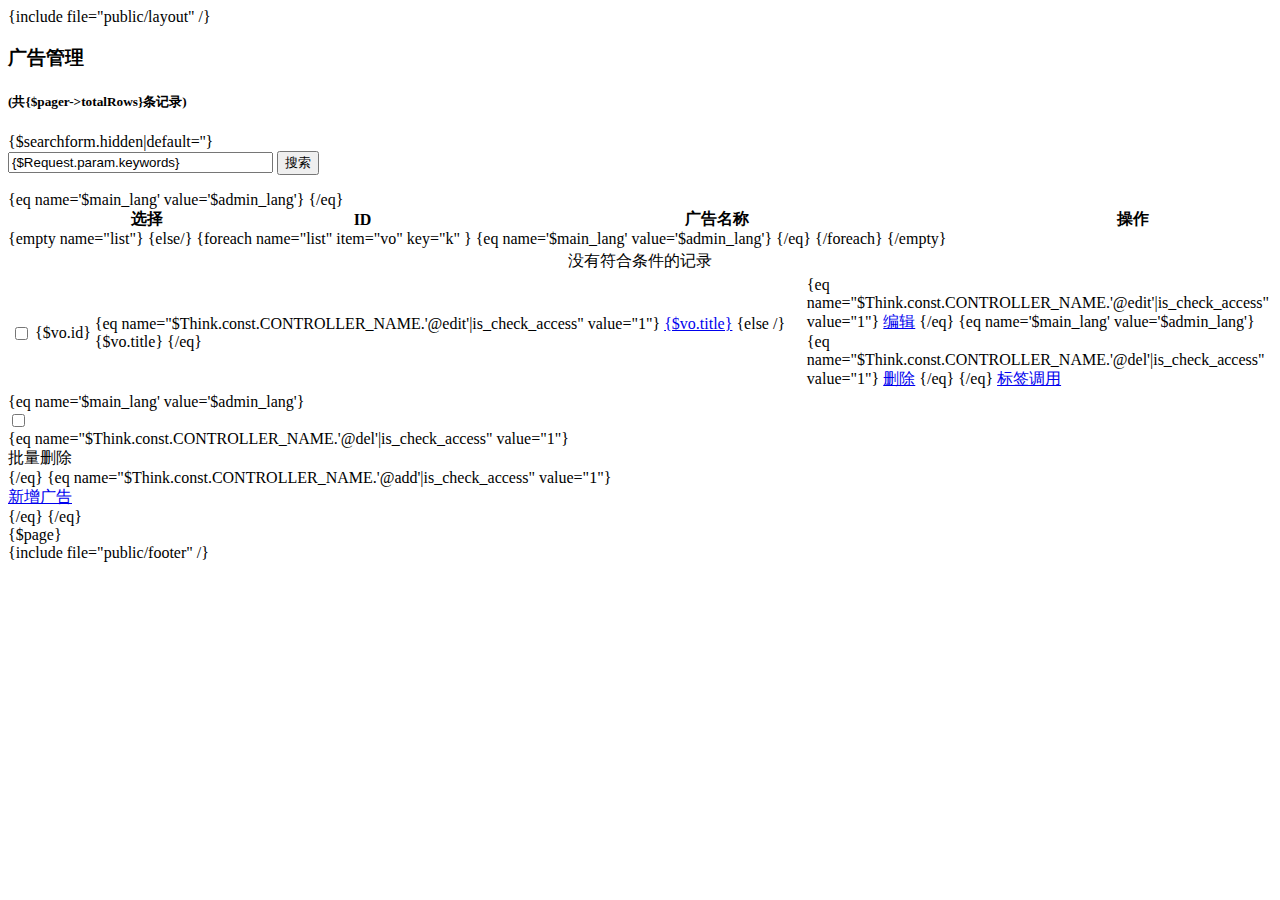
<file: application/admin/template/ad_position/index.htm>
{include file="public/layout" /}
<body style="background-color: rgb(255, 255, 255); overflow-y: scroll; cursor: default; -moz-user-select: inherit;">
<div id="append_parent"></div>
<div id="ajaxwaitid"></div>
<div class="page">

    <div class="flexigrid">
        <div class="mDiv">
            <div class="ftitle">
                <h3>广告管理</h3>
                <h5>(共{$pager->totalRows}条记录)</h5>
            </div>
            <div title="刷新数据" class="pReload"><i class="fa fa-refresh"></i></div>
            <form class="navbar-form form-inline" action="{:url('AdPosition/index')}" method="get" onsubmit="layer_loading('正在处理');">
                {$searchform.hidden|default=''}
                <div class="sDiv">
                    <div class="sDiv2">
                        <input type="text" size="30" name="keywords" value="{$Request.param.keywords}" class="qsbox" placeholder="名称搜索...">
                        <input type="submit" class="btn" value="搜索">
                    </div>
                    <!-- <div class="sDiv2">
                        <input type="button" class="btn" value="重置" onClick="window.location.href='{:url('AdPosition/index')}';">
                    </div> -->
                </div>
            </form>
        </div>
        <div class="hDiv">
            <div class="hDivBox">
                <table cellspacing="0" cellpadding="0" style="width: 100%">
                    <thead>
                    <tr>
                        {eq name='$main_lang' value='$admin_lang'}
                        <th class="sign w40" axis="col0">
                            <div class="tc">选择</div>
                        </th>
                        {/eq}
                        <th abbr="article_title" axis="col3" class="w60">
                            <div class="tc">ID</div>
                        </th>
                        <th abbr="article_title" axis="col3">
                            <div class="tl" style="width: 100%">广告名称</div>
                        </th>
                        <th axis="col1" class="w250">
                            <div class="tc">操作</div>
                        </th>
                    </tr>
                    </thead>
                </table>
            </div>
        </div>
        <div class="bDiv" style="height: auto;">
            <div id="flexigrid" cellpadding="0" cellspacing="0" border="0">
                <table style="width: 100%">
                    <tbody>
                    {empty name="list"}
                        <tr>
                            <td class="no-data" align="center" axis="col0" colspan="50">
                                <i class="fa fa-exclamation-circle"></i>没有符合条件的记录
                            </td>
                        </tr>
                    {else/}
                        {foreach name="list" item="vo" key="k" }
                        <tr>
                            {eq name='$main_lang' value='$admin_lang'}
                            <td class="sign">
                                <div class="w40 tc">
                                    <input type="checkbox" name="ids[]" value="{$vo.id}">
                                </div>
                            </td>
                            {/eq}
                            <td class="">
                                <div class="w60 tc">
                                    {$vo.id}
                                </div>
                            </td>
                            <td align="left" class="" style="width: 100%">
                                <div class="tl">
                                    {eq name="$Think.const.CONTROLLER_NAME.'@edit'|is_check_access" value="1"}
                                    <a href="{:url('AdPosition/edit',array('id'=>$vo['id']))}">{$vo.title}</a>
                                    {else /}
                                    {$vo.title}
                                    {/eq}
                                </div>
                            </td>
                           
                            <td class="">
                                <div class="w250 tc">
                                    <!-- <a class="btn blue" href="{:url('Other/index',array('pid'=>$vo['id']))}"><i class="fa fa-search"></i>查看</a> -->
                                    {eq name="$Think.const.CONTROLLER_NAME.'@edit'|is_check_access" value="1"}
                                    <a href="{:url('AdPosition/edit',array('id'=>$vo['id']))}" class="btn blue"><i class="fa fa-pencil-square-o"></i>编辑</a>
                                    {/eq}
                                {eq name='$main_lang' value='$admin_lang'}
                                    {eq name="$Think.const.CONTROLLER_NAME.'@del'|is_check_access" value="1"}
                                    <a class="btn red"  href="javascript:void(0);" data-url="{:url('AdPosition/del')}" data-id="{$vo.id}" onClick="delfun(this);"><i class="fa fa-trash-o"></i>删除</a>
                                    {/eq}
                                {/eq}
                                    <a class="btn blue" href="javascript:void(0);" onclick="copyToClipBoard({$vo['id']}, 1)">标签调用</a>
                                </div>
                            </td>
                            
                        </tr>
                        {/foreach}
                    {/empty}
                    </tbody>
                </table>
            </div>
            <div class="iDiv" style="display: none;"></div>
        </div>
        <div class="tDiv">
            <div class="tDiv2">
            {eq name='$main_lang' value='$admin_lang'}
                <div class="fbutton checkboxall">
                    <input type="checkbox" onclick="javascript:$('input[name*=ids]').prop('checked',this.checked);">
                </div>
                {eq name="$Think.const.CONTROLLER_NAME.'@del'|is_check_access" value="1"}
                <div class="fbutton">
                    <a onclick="batch_del(this, 'ids');" data-url="{:url('AdPosition/del')}">
                        <div class="add" title="批量删除">
                            <span><i class="fa fa-close"></i>批量删除</span>
                        </div>
                    </a>
                </div>
                {/eq}
                {eq name="$Think.const.CONTROLLER_NAME.'@add'|is_check_access" value="1"}
                <div class="fbutton">
                    <a href="{:url('AdPosition/add')}">
                        <div class="add" title="新增广告">
                            <span class="red"><i class="fa fa-plus"></i>新增广告</span>
                        </div>
                    </a>
                </div>
                {/eq}
            {/eq}
            </div>
            <div style="clear:both"></div>
        </div>
        <!--分页位置-->
        {$page}
    </div>
</div>
<script>
    $(document).ready(function(){
        // 表格行点击选中切换
        $('#flexigrid > table>tbody >tr').click(function(){
            $(this).toggleClass('trSelected');
        });

        // 点击刷新数据
        $('.fa-refresh').click(function(){
            location.href = location.href;
        });
    });

    /**
     * 代码调用js
     * @param id  id
     * @param limit 条数
     */
    function copyToClipBoard(id, limit) {
      var advstr = "{eyou:adv pid='" + id + "'}\r\n   <img src='{$"+"field.litpic}' alt='{$"+"field.title}' />\r\n{/eyou:adv";
      var contentdiv = '<div class="dialog_content" style="margin: 0px; padding: 0px;"><dl style="padding:10px 30px;line-height:30px"><dd>标签 adv 调用：</dd>'
      contentdiv += '<textarea rows="4" cols="60" style="width:400px;height:60px;">' + advstr + '}</textarea>'
      contentdiv += '<dd>JavaScript：</dd>'
      contentdiv += '<dd><input type="text" style=" width:400px;" value="<script type=&quot;text/javascript&quot; src=&quot;http://' + '{$Think.server.http_host}' + '/index.php?m=api&amp;c=Other&amp;a=other_show&amp;pid=' + id + '&amp;row='+limit+'&quot;><\/script>"></dd>'
      contentdiv += '<dd style="border-top: dotted 1px #E7E7E7; color: #F60;">请将标签adv或JavaScript代码复制并粘贴到对应模板文件中！</dd></dl></div>'
      layer.open({
        title: '代码调用',
        type: 1,
        skin: 'layui-layer-demo',
        area: ['480px', '280px'], //宽高
        content: contentdiv
      });
    }

</script>

{include file="public/footer" /}
</file>
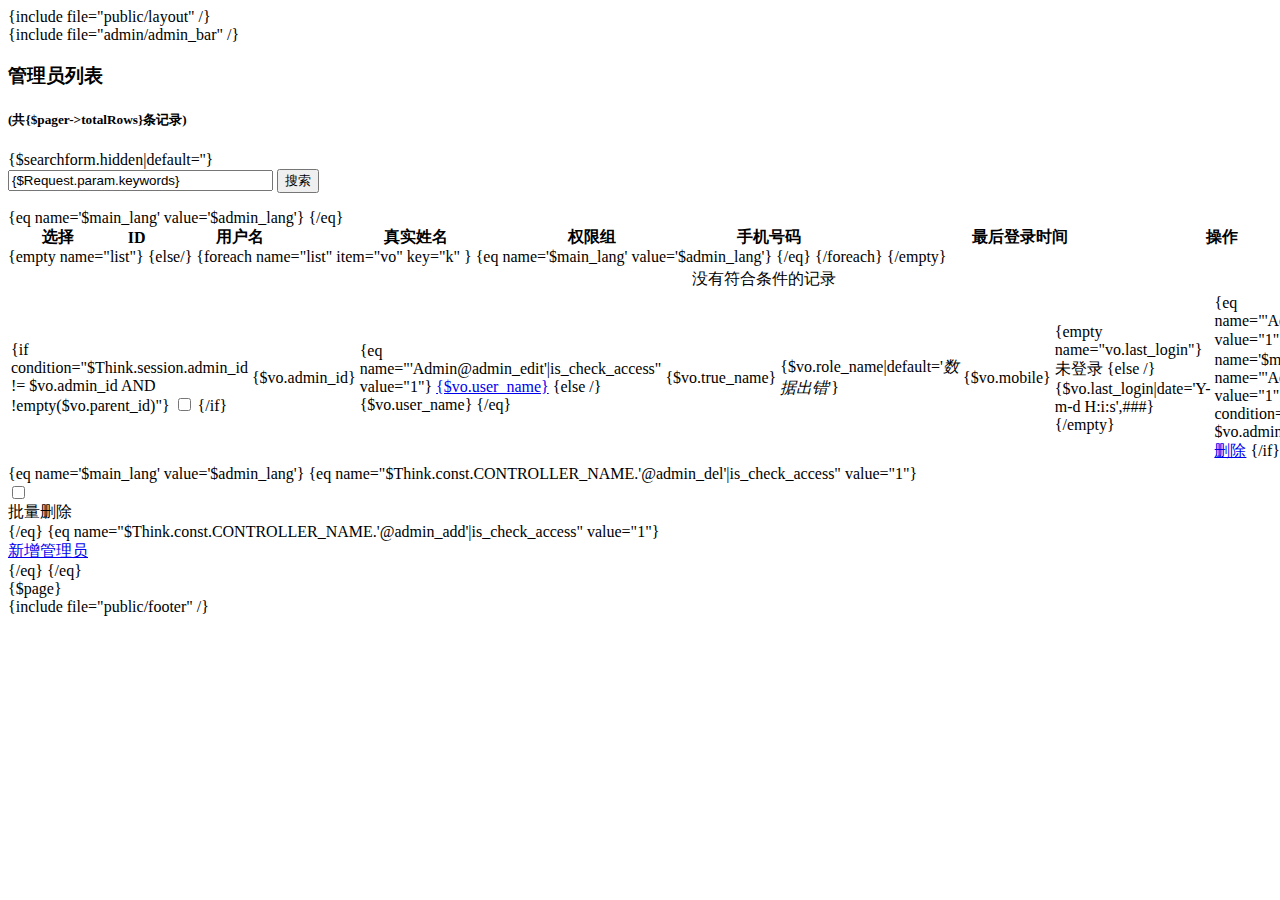
<file: application/admin/template/admin/index.htm>
{include file="public/layout" /}
<body style="background-color: rgb(255, 255, 255); overflow: auto; cursor: default; -moz-user-select: inherit;">
<div id="append_parent"></div>
<div id="ajaxwaitid"></div>
<div class="page">
    {include file="admin/admin_bar" /}
    <div class="flexigrid">
        <div class="mDiv">
            <div class="ftitle">
                <h3>管理员列表</h3>
                <h5>(共{$pager->totalRows}条记录)</h5>
            </div>
            <div title="刷新数据" class="pReload"><i class="fa fa-refresh"></i></div>
            <form class="navbar-form form-inline" action="{:url('Admin/index')}" method="get" onsubmit="layer_loading('正在处理');">
                {$searchform.hidden|default=''}
                <div class="sDiv">
                    <div class="sDiv2">
                        <input type="text" size="30" name="keywords" value="{$Request.param.keywords}" class="qsbox" placeholder="搜索相关数据...">
                        <input type="submit" class="btn" value="搜索">
                    </div>
                    <!-- <div class="sDiv2">
                        <input type="button" class="btn" value="重置" onClick="window.location.href='{:url('Admin/index')}';">
                    </div> -->
                </div>
            </form>
        </div>
        <div class="hDiv">
            <div class="hDivBox">
                <table cellspacing="0" cellpadding="0" style="width: 100%">
                    <thead>
                    <tr>
                        {eq name='$main_lang' value='$admin_lang'}
                        <th class="sign w40" axis="col0">
                            <div class="tc">选择</div>
                        </th>
                        {/eq}
                        <th abbr="article_title" axis="col3" class="w40">
                            <div class="tc">ID</div>
                        </th>
                        <th abbr="ac_id" axis="col4">
                            <div class="">用户名</div>
                        </th>
                        <th abbr="ac_id" axis="col4" class="w150">
                            <div class="tc">真实姓名</div>
                        </th>
                        <th abbr="article_show" axis="col5" class="w150">
                            <div class="tc">权限组</div>
                        </th>
                        <th abbr="article_time" axis="col6" class="w120">
                            <div class="tc">手机号码</div>
                        </th>
                        <th abbr="article_time" axis="col6" class="w160">
                            <div class="tc">最后登录时间</div>
                        </th>
                        <th axis="col1" class="w120">
                            <div class="tc">操作</div>
                        </th>
                        
                    </tr>
                    </thead>
                </table>
            </div>
        </div>
        <div class="bDiv" style="height: auto; min-height: auto;">
            <div id="flexigrid" cellpadding="0" cellspacing="0" border="0">
                <table style="width: 100%">
                    <tbody>
                    {empty name="list"}
                        <tr>
                            <td class="no-data" align="center" axis="col0" colspan="50">
                                <i class="fa fa-exclamation-circle"></i>没有符合条件的记录
                            </td>
                        </tr>
                    {else/}
                        {foreach name="list" item="vo" key="k" }
                        <tr>
                            {eq name='$main_lang' value='$admin_lang'}
                            <td class="sign">
                                <div class="w40 tc">
                                    {if condition="$Think.session.admin_id != $vo.admin_id AND !empty($vo.parent_id)"}
                                    <input type="checkbox" name="ids[]" value="{$vo.admin_id}">
                                    {/if}
                                </div>
                            </td>
                            {/eq}
                            <td class="sort">
                                <div class="w40 tc">{$vo.admin_id}</div>
                            </td>
                            <td style="width: 100%">
                                <div style="">
                                    {eq name="'Admin@admin_edit'|is_check_access" value="1"}
                                    <a href="{:url('Admin/admin_edit',array('id'=>$vo['admin_id']))}">{$vo.user_name}</a>
                                    {else /}
                                    {$vo.user_name}
                                    {/eq}
                                </div>
                            </td>
                            <td>
                                <div class="w150 tc">
                                    {$vo.true_name}
                                </div>
                            </td>
                            <td>
                                <div class="w150 tc">{$vo.role_name|default='<em class="red">数据出错</em>'}</div>
                            </td>
                            <td>
                                <div class="w120 tc">
                                    {$vo.mobile}
                                </div>
                            </td>
                            <td class="">
                                <div class="tc w160">
                                {empty name="vo.last_login"}
                                未登录
                                {else /}
                                {$vo.last_login|date='Y-m-d H:i:s',###}
                                {/empty}
                                </div>
                            </td>
                            <td class="">
                                <div class="w120 tc">
                                    {eq name="'Admin@admin_edit'|is_check_access" value="1"}
                                    <a href="{:url('Admin/admin_edit',array('id'=>$vo['admin_id']))}" class="btn blue"><i class="fa fa-pencil-square-o"></i>编辑</a>
                                    {/eq}
                                    {eq name='$main_lang' value='$admin_lang'}
                                    {eq name="'Admin@admin_del'|is_check_access" value="1"}
                                        {if condition="$Think.session.admin_id != $vo.admin_id AND !empty($vo.parent_id)"}
                                        <a class="btn red"  href="javascript:void(0);" data-url="{:url('Admin/admin_del')}" data-id="{$vo.admin_id}" onClick="delfun(this);"><i class="fa fa-trash-o"></i>删除</a>
                                        {/if}
                                    {/eq}
                                    {/eq}
                                </div>
                            </td>
                        </tr>
                        {/foreach}
                    {/empty}
                    </tbody>
                </table>
            </div>
            <div class="iDiv" style="display: none;"></div>
        </div>
        <div class="tDiv">
            <div class="tDiv2">
                {eq name='$main_lang' value='$admin_lang'}
                {eq name="$Think.const.CONTROLLER_NAME.'@admin_del'|is_check_access" value="1"}
                <div class="fbutton checkboxall">
                    <input type="checkbox" onclick="javascript:$('input[name*=ids]').prop('checked',this.checked);">
                </div>
                <div class="fbutton">
                    <a onclick="batch_del(this, 'ids');" data-url="{:url('Admin/admin_del')}">
                        <div class="add" title="批量删除">
                            <span><i class="fa fa-close"></i>批量删除</span>
                        </div>
                    </a>
                </div>
                {/eq}
                {eq name="$Think.const.CONTROLLER_NAME.'@admin_add'|is_check_access" value="1"}
                <div class="fbutton">
                    <a href="{:url('Admin/admin_add')}">
                        <div class="add" title="新增管理员">
                            <span class="red"><i class="fa fa-plus"></i>新增管理员</span>
                        </div>
                    </a>
                </div>
                {/eq}
                {/eq}
            </div>
            <div style="clear:both"></div>
        </div>
        <!--分页位置-->
        {$page} </div>
</div>
<script>
    $(document).ready(function(){
        // 表格行点击选中切换
        $('#flexigrid > table>tbody >tr').click(function(){
            $(this).toggleClass('trSelected');
        });

        // 点击刷新数据
        $('.fa-refresh').click(function(){
            location.href = location.href;
        });
    });
</script>

{include file="public/footer" /}
</file>
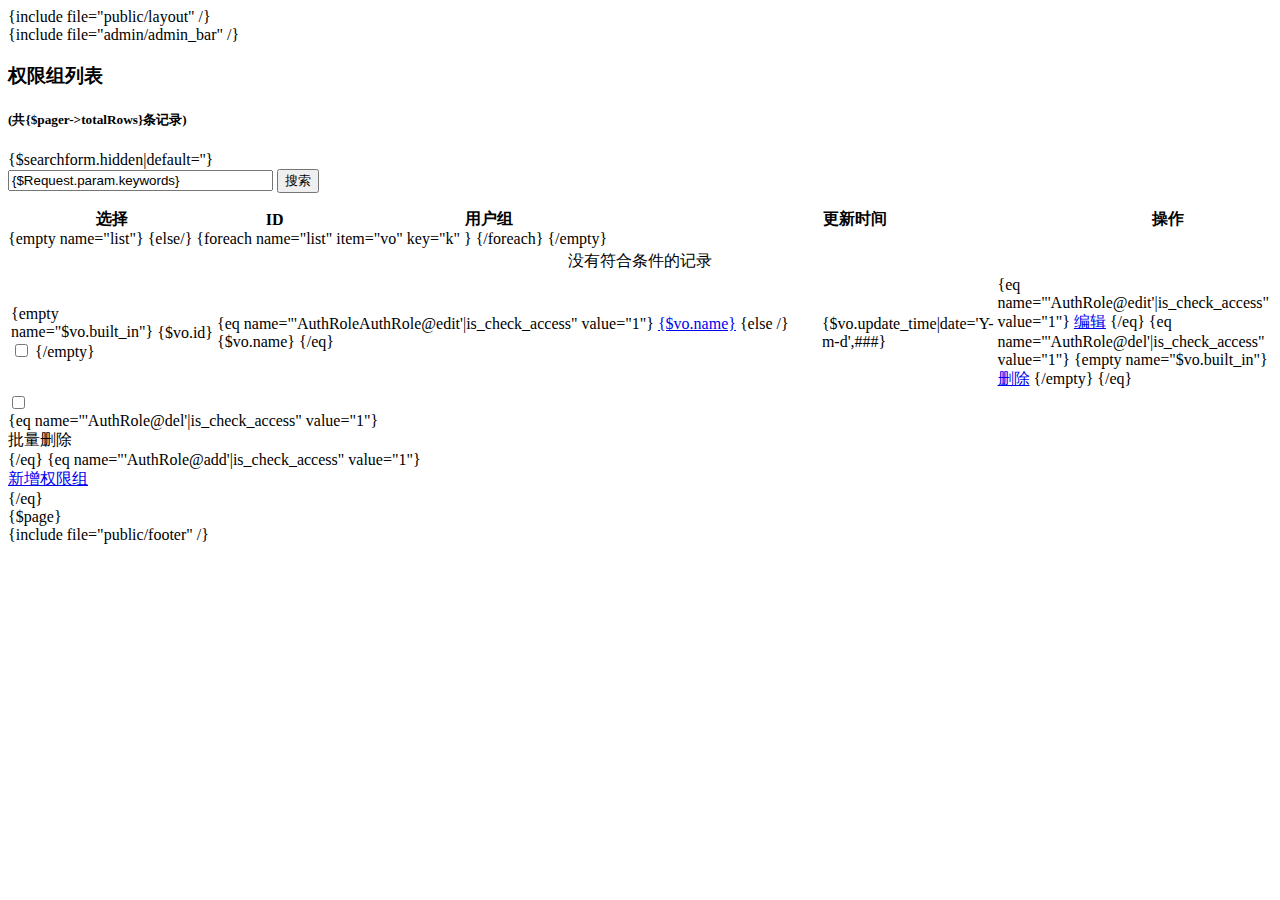
<file: application/admin/template/auth_role/index.htm>
{include file="public/layout" /}
<body style="background-color: rgb(255, 255, 255); overflow: auto; cursor: default; -moz-user-select: inherit;">
<div id="append_parent"></div>
<div id="ajaxwaitid"></div>
<div class="page">
    {include file="admin/admin_bar" /}
    <div class="flexigrid">
        <div class="mDiv">
            <div class="ftitle">
                <h3>权限组列表</h3>
                <h5>(共{$pager->totalRows}条记录)</h5>
            </div>
            <div title="刷新数据" class="pReload"><i class="fa fa-refresh"></i></div>
            <form class="navbar-form form-inline" action="{:url('AuthRole/index')}" method="get" onsubmit="layer_loading('正在处理');">
                {$searchform.hidden|default=''}
                <div class="sDiv">
                    <div class="sDiv2">
                        <input type="text" size="30" name="keywords" value="{$Request.param.keywords}" class="qsbox" placeholder="搜索相关数据...">
                        <input type="submit" class="btn" value="搜索">
                    </div>
                    <!-- <div class="sDiv2">
                        <input type="button" class="btn" value="重置" onClick="window.location.href='{:url('AuthRole/index')}';">
                    </div> -->
                </div>
            </form>
        </div>
        <div class="hDiv">
            <div class="hDivBox">
                <table cellspacing="0" cellpadding="0" style="width: 100%">
                    <thead>
                    <tr>
                        <th class="sign w40" axis="col0">
                            <div class="tc">选择</div>
                        </th>
                        <th abbr="article_show" axis="col5" class="w40">
                            <div class="tc">ID</div>
                        </th>
                        <th abbr="ac_id" axis="col4">
                            <div class="">用户组</div>
                        </th>
                        <th abbr="article_time" axis="col6" class="w100">
                            <div class="tc">更新时间</div>
                        </th>
                        <th axis="col1" class="w120">
                            <div class="tc">操作</div>
                        </th>
                    </tr>
                    </thead>
                </table>
            </div>
        </div>
        <div class="bDiv" style="height: auto;">
            <div id="flexigrid" cellpadding="0" cellspacing="0" border="0">
                <table style="width: 100%">
                    <tbody>
                    {empty name="list"}
                        <tr>
                            <td class="no-data" align="center" axis="col0" colspan="50">
                                <i class="fa fa-exclamation-circle"></i>没有符合条件的记录
                            </td>
                        </tr>
                    {else/}
                        {foreach name="list" item="vo" key="k" }
                        <tr>
                            <td class="sign">
                                <div class="w40 tc">
                                    {empty name="$vo.built_in"}
                                    <input type="checkbox" name="ids[]" value="{$vo.id}">
                                    {/empty}
                                </div>
                            </td>
                            <td class="sort">
                                <div class="w40 tc">
                                    {$vo.id}
                                </div>
                            </td>
                            <td style="width: 100%">
                                <div style="">
                                    {eq name="'AuthRoleAuthRole@edit'|is_check_access" value="1"}
                                    <a href="{:url('AuthRole/edit',array('id'=>$vo['id']))}">{$vo.name}</a>
                                    {else /}
                                    {$vo.name}
                                    {/eq}
                                </div>
                            </td>
                            <td class="">
                                <div class="w100 tc">
                                    {$vo.update_time|date='Y-m-d',###}
                                </div>
                            </td>
                            <td>
                                <div class="w120 tc">
                                    {eq name="'AuthRole@edit'|is_check_access" value="1"}
                                    <a href="{:url('AuthRole/edit',array('id'=>$vo['id']))}" class="btn blue"><i class="fa fa-pencil-square-o"></i>编辑</a>
                                    {/eq}

                                    {eq name="'AuthRole@del'|is_check_access" value="1"}
                                    {empty name="$vo.built_in"}
                                    <a class="btn red"  href="javascript:void(0)" data-url="{:url('AuthRole/del')}" data-id="{$vo.id}" onClick="delfun(this);"><i class="fa fa-trash-o"></i>删除</a>
                                    {/empty}
                                    {/eq}
                                </div>
                            </td>
                        </tr>
                        {/foreach}
                    {/empty}
                    </tbody>
                </table>
            </div>
            <div class="iDiv" style="display: none;"></div>
        </div>
        <div class="tDiv">
            <div class="tDiv2">
                <div class="fbutton checkboxall">
                    <input type="checkbox" onclick="javascript:$('input[name*=ids]').prop('checked',this.checked);">
                </div>
                {eq name="'AuthRole@del'|is_check_access" value="1"}
                <div class="fbutton">
                    <a onclick="batch_del(this, 'ids');" data-url="{:url('AuthRole/del')}">
                        <div class="add" title="批量删除">
                            <span><i class="fa fa-close"></i>批量删除</span>
                        </div>
                    </a>
                </div>
                {/eq}
                {eq name="'AuthRole@add'|is_check_access" value="1"}
                <div class="fbutton">
                    <a href="{:url('AuthRole/add')}">
                        <div class="add" title="新增权限组">
                            <span class="red"><i class="fa fa-plus"></i>新增权限组</span>
                        </div>
                    </a>
                </div>
                {/eq}
            </div>
            <div style="clear:both"></div>
        </div>
        <!--分页位置-->
        {$page}
    </div>
</div>
<script type="text/javascript">
    $(document).ready(function(){
        // 表格行点击选中切换
        $('#flexigrid > table>tbody >tr').click(function(){
            $(this).toggleClass('trSelected');
        });

        // 点击刷新数据
        $('.fa-refresh').click(function(){
            location.href = location.href;
        });

    });
</script>

{include file="public/footer" /}
</file>
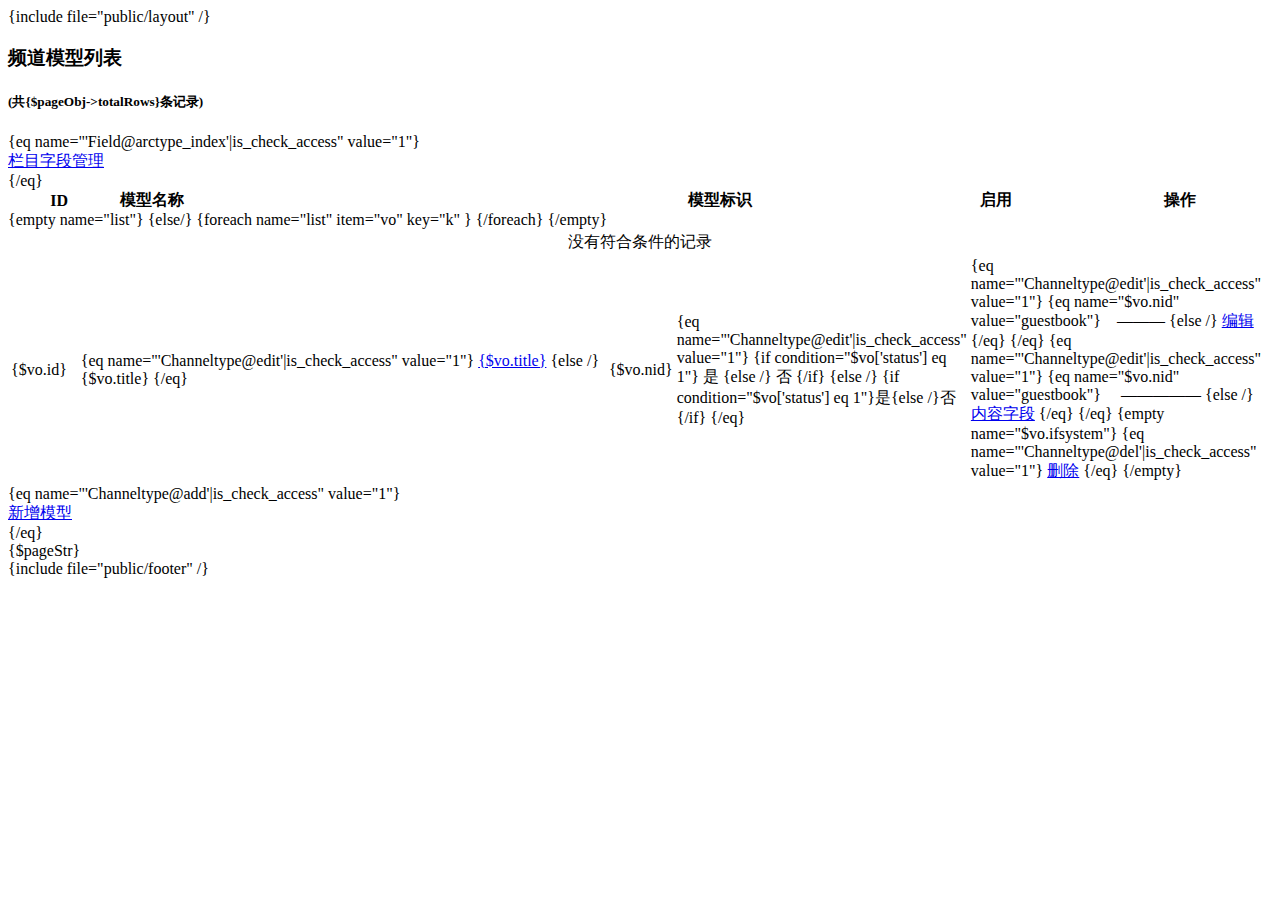
<file: application/admin/template/channeltype/index.htm>
{include file="public/layout" /}

<body style="background-color: rgb(255, 255, 255); overflow: auto; cursor: default; -moz-user-select: inherit;">
<div id="append_parent"></div>
<div id="ajaxwaitid"></div>
<div class="page">
    <div class="flexigrid">
        <div class="mDiv">
            <div class="ftitle">
                <h3>频道模型列表</h3>
                <h5>(共{$pageObj->totalRows}条记录)</h5>
            </div>
            <div title="刷新数据" class="pReload"><i class="fa fa-refresh"></i></div>
            <div class="sDiv">
                {eq name="'Field@arctype_index'|is_check_access" value="1"}
                    <div class="fbutton" style="float: none;">
                          <a href="{:url('Field/arctype_index')}">
                              <div class="add">
                                  <span><i class="fa fa-cogs"></i>栏目字段管理</span>
                              </div>
                          </a>
                    </div>
                {/eq}
            </div>
        </div>
        <div class="hDiv">
            <div class="hDivBox">
                <table cellspacing="0" cellpadding="0" style="width: 100%">
                    <thead>
                    <tr>
                        <th abbr="article_title" axis="col3" class="w40">
                            <div class="tc">ID</div>
                        </th>
                        <th abbr="article_title" axis="col3" class="">
                            <div style="text-align: left; padding-left: 10px;" class="">模型名称</div>
                        </th>
                        <th abbr="article_time" axis="col6" class="w120">
                            <div class="tc">模型标识</div>
                        </th>
                        <th abbr="article_time" axis="col6" class="w50">
                            <div class="tc">启用</div>
                        </th>
                        <th axis="col1" id="th_handle" class="w160">
                            <div class="tc">操作</div>
                        </th>
                    </tr>
                    </thead>
                </table>
            </div>
        </div>
        <div class="bDiv" style="height: auto;">
            <div id="flexigrid" cellpadding="0" cellspacing="0" border="0">
                <table style="width: 100%;">
                    <tbody>
                    {empty name="list"}
                        <tr>
                            <td class="no-data" align="center" axis="col0" colspan="50">
                                <i class="fa fa-exclamation-circle"></i>没有符合条件的记录
                            </td>
                        </tr>
                    {else/}
                        {foreach name="list" item="vo" key="k" }
                        <tr>
                            <td class="sort">
                                <div class="tc w40">
                                    {$vo.id}
                                </div>
                            </td>
                            <td class="" style="width: 100%;">
                                <div class="tl" style="padding-left: 10px;">
                                    {eq name="'Channeltype@edit'|is_check_access" value="1"}
                                    <a href="{:url('Channeltype/edit',array('id'=>$vo['id']))}">{$vo.title}</a>
                                    {else /}
                                    {$vo.title}
                                    {/eq}
                                </div>
                            </td>
                            <td class="">
                                <div class="w120 tc">{$vo.nid}</div>
                            </td>
                            <td>
                                <div class="tc w50">
                                {eq name="'Channeltype@edit'|is_check_access" value="1"}
                                    {if condition="$vo['status'] eq 1"}
                                        <span class="yes" data-id="{$vo.id}" data-status="{eq name='$vo.status' value='1'}0{else /}1{/eq}" data-title="{$vo.title}" onClick="handleShow(this);"><i class="fa fa-check-circle"></i>是</span>
                                    {else /}
                                        <span class="no" data-id="{$vo.id}" data-status="{eq name='$vo.status' value='1'}0{else /}1{/eq}" data-title="{$vo.title}" onClick="handleShow(this);"><i class="fa fa-ban"></i>否</span>
                                    {/if}
                                {else /}
                                    {if condition="$vo['status'] eq 1"}是{else /}否{/if}
                                {/eq}
                                </div>
                            </td>
                            <td class="">
                                <div class="tl {empty name="$vo.ifsystem"}w230{else /}w160{/empty}">
                                    {eq name="'Channeltype@edit'|is_check_access" value="1"}
                                        {eq name="$vo.nid" value="guestbook"}
                                        &nbsp;&nbsp;&nbsp;———
                                        {else /}
                                        <a href="{:url('Channeltype/edit',array('id'=>$vo['id']))}" class="btn blue"><i class="fa fa-pencil-square-o blocki"></i>编辑</a>
                                        {/eq}
                                    {/eq}

                                    {eq name="'Channeltype@edit'|is_check_access" value="1"}
                                        {eq name="$vo.nid" value="guestbook"}
                                        &nbsp;&nbsp;&nbsp;&nbsp;—————
                                        {else /}
                                        <a href="{:url('Field/channel_index',array('channel_id'=>$vo['id']))}" class="btn blue"><i class="fa fa-code blocki"></i>内容字段</a>
                                        {/eq}
                                    {/eq}

                                    {empty name="$vo.ifsystem"}
                                        {eq name="'Channeltype@del'|is_check_access" value="1"}
                                        <a class="btn red"  href="javascript:void(0);" data-url="{:url('Channeltype/del')}" data-id="{$vo.id}" data-deltype="pseudo" onClick="delfun(this);"><i class="fa fa-trash-o blocki"></i>删除</a>
                                        {/eq}
                                        <script type="text/javascript">
                                            $(function(){
                                                $('#th_handle').removeClass('w160').addClass('w230');
                                            });
                                        </script>
                                    {/empty}
                                </div>
                            </td>
                            <td align="" class="" style="width: 100%;">
                                <div>&nbsp;</div>
                            </td>
                        </tr>
                        {/foreach}
                    {/empty}
                    </tbody>
                </table>
            </div>
            <div class="iDiv" style="display: none;"></div>
        </div>
        <div class="tDiv">
            <div class="tDiv2">
                {eq name="'Channeltype@add'|is_check_access" value="1"}
                <div class="fbutton">
                    <a href="{:url('Channeltype/add')}">
                        <div class="add" title="新增模型">
                            <span class="red"><i class="fa fa-plus"></i>新增模型</span>
                        </div>
                    </a>
                </div>
                {/eq}
            </div>
            <div style="clear:both"></div>
        </div>
        <!--分页位置-->
        {$pageStr}
    </div>
</div>
<script>
    $(document).ready(function(){
        // 表格行点击选中切换
        $('#flexigrid > table>tbody >tr').click(function(){
            $(this).toggleClass('trSelected');
        });

        // 点击刷新数据
        $('.fa-refresh').click(function(){
            location.href = location.href;
        });
    });

    function delfun(obj){
        var title = '<font color="#ff0000">重要提示！</font>';
        layer.confirm('<font color="#ff0000">此操作将会删除与该模型所有相关的数据且不可恢复，请谨慎操作！</font>是否确认删除？', {
            title: false,
            btn: ['确定','取消'] //按钮
        }, function(){
            layer_loading('正在处理');
            // 确定
            $.ajax({
                type : 'post',
                url : $(obj).attr('data-url'),
                data : {del_id:$(obj).attr('data-id')},
                dataType : 'json',
                success : function(data){
                    layer.closeAll();
                    if(data.code == 1){
                        layer.msg(data.msg, {icon: 1});
                        window.location.reload();
                    }else{
                        layer.alert(data.msg, {icon: 2, title:false});  //alert(data);
                    }
                }
            })
        }, function(index){
          layer.close(index);
        });
      return false;
    }

    function handleShow(obj){
        var title = $(obj).attr('data-title');
        $.ajax({
            type : 'post',
            url : "{:url('Channeltype/ajax_show')}",
            data : {id:$(obj).attr('data-id'),status:$(obj).attr('data-status')},
            dataType : 'json',
            success : function(res){
                if (res.code == 1) {
                    if (0 == res.data.confirm) {
                        layer.msg(res.msg, {icon: 1, time:500}, function(){
                            window.location.reload();
                        });
                    } else {
                        var confirm = layer.confirm(res.msg, {
                            title: false,
                            btn: ['启用','取消'] //按钮
                        }, function(index){
                            layer.close(index);
                            layer_loading('正在处理');
                            // 确定
                            $.ajax({
                                type : 'post',
                                url : "{:url('Channeltype/ajax_check_tpl')}",
                                data : {id:$(obj).attr('data-id'),status:$(obj).attr('data-status'),tpltype:res.data.tpltype},
                                dataType : 'json',
                                success : function(res){
                                    layer.closeAll();
                                    if(res.code == 1){
                                        layer.msg(res.msg, {icon: 1, time: 500}, function(){
                                            window.location.reload();
                                        });
                                    }else{
                                        layer.alert(res.msg, {icon: 2, title:false});
                                    }
                                }
                            })
                        });
                    }
                } else {
                    layer.alert(res.msg, {icon: 2, title:false});
                }
            },
            error:function(){
                layer.alert('网络失败，请刷新页面后重试', {icon: 2, title:false});
            }
        });
    }
</script>

{include file="public/footer" /}
</file>
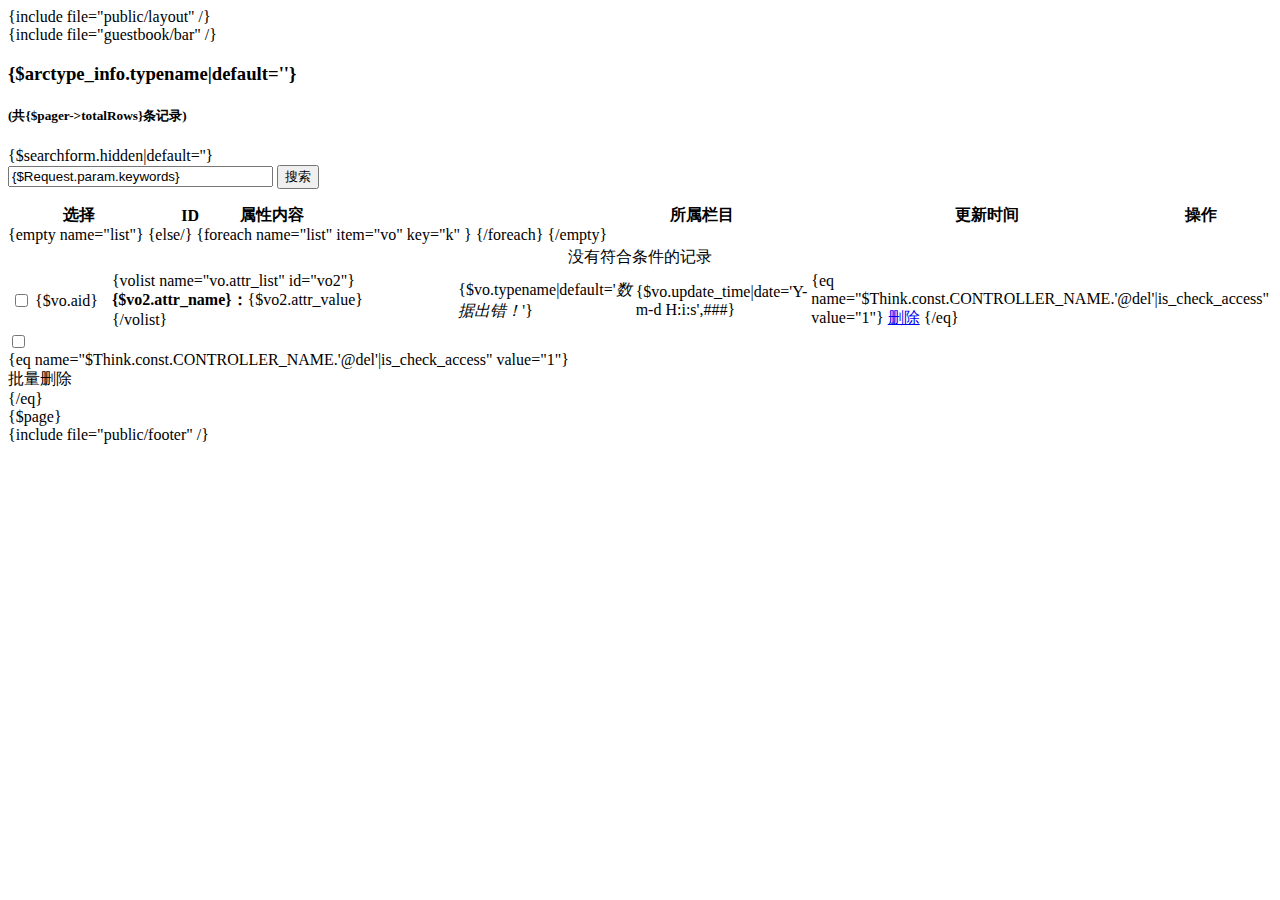
<file: application/admin/template/guestbook/index.htm>
{include file="public/layout" /}

<body style="background-color: rgb(255, 255, 255); overflow: auto; cursor: default; -moz-user-select: inherit;">
<div id="append_parent"></div>
<div id="ajaxwaitid"></div>
<div class="page">
    {include file="guestbook/bar" /}
    <div class="flexigrid">
        <div class="mDiv">
            <div class="ftitle">
                <h3>{$arctype_info.typename|default=''}</h3>
                <h5>(共{$pager->totalRows}条记录)</h5>
            </div>
            <div title="刷新数据" class="pReload"><i class="fa fa-refresh"></i></div>
            <form class="navbar-form form-inline" action="{:U('Guestbook/index')}" method="get" onsubmit="layer_loading('正在处理');">
                {$searchform.hidden|default=''}
                <div class="sDiv">
                    <div class="sDiv2">
                        <input type="hidden" name="typeid" id="typeid" value="{$Request.param.typeid|default=''}">
                        <input type="text" size="30" name="keywords" value="{$Request.param.keywords}" class="qsbox" placeholder="模糊搜索...">
                        <input type="submit" class="btn" value="搜索">
                    </div>
                    <!-- <div class="sDiv2">
                        <input type="button" class="btn" value="重置" onClick="window.location.href='{:U('Guestbook/index', array("typeid"=>$Request.param.typeid))}';">
                    </div> -->
                </div>
            </form>
        </div>
        <div class="hDiv">
            <div class="hDivBox">
                <table cellspacing="0" cellpadding="0" style="width: 100%">
                    <thead>
                    <tr>
                        <th class="sign w40" axis="col0">
                            <div class="tc">选择</div>
                        </th>
                        <th abbr="article_title" axis="col3" class="w40">
                            <div  class="tc">ID</div>
                        </th>
                        
                        <th abbr="article_time" axis="col6" class="">
                            <div style="text-align: left; padding-left: 10px;">属性内容</div>
                        </th>
                        <th abbr="article_time" axis="col6" class="w100">
                            <div class="tc">所属栏目</div>
                        </th>
                        <th align="center" abbr="article_time" axis="col6" class="w160">
                            <div class="tc">更新时间</div>
                        </th>
                        <th axis="col1" class="w60">
                            <div class="tc">操作</div>
                        </th>
                       
                    </tr>
                    </thead>
                </table>
            </div>
        </div>
        <div class="bDiv" style="height: auto;">
            <div id="flexigrid" cellpadding="0" cellspacing="0" border="0">
                <table style="width: 100%">
                    <tbody>
                    {empty name="list"}
                        <tr>
                            <td class="no-data" align="center" axis="col0" colspan="50">
                                <i class="fa fa-exclamation-circle"></i>没有符合条件的记录
                            </td>
                        </tr>
                    {else/}
                        {foreach name="list" item="vo" key="k" }
                        <tr>
                            <td class="sign">
                                <div class="tc w40"><input type="checkbox" name="ids[]" value="{$vo.aid}"></div>
                            </td>
                            <td class="sort">
                                <div class="tc w40">
                                    {$vo.aid}
                                </div>
                            </td>
                            
                            <td style="width: 100%;">
                                <div class="tl" style="padding-left: 10px;">
                                    {volist name="vo.attr_list" id="vo2"}
                                        <strong>{$vo2.attr_name}：</strong>{$vo2.attr_value}<br/>
                                    {/volist}
                                </div>
                            </td>
                            <td>
                                <div class="w100 tc">{$vo.typename|default='<i class="red">数据出错！</i>'}</div>
                            </td>
                            <td>
                                <div class="w160 tc">
                                    {$vo.update_time|date='Y-m-d H:i:s',###}
                                </div>
                            </td>
                            <td>
                                <div class="w60 tc">
                                    {eq name="$Think.const.CONTROLLER_NAME.'@del'|is_check_access" value="1"}
                                    <a class="btn red"  href="javascript:void(0);" data-url="{:U('Guestbook/del')}" data-id="{$vo.aid}" onClick="delfun(this);"><i class="fa fa-trash-o"></i>删除</a>
                                    {/eq}
                                </div>
                            </td>
                            
                        </tr>
                        {/foreach}
                    {/empty}
                    </tbody>
                </table>
            </div>
            <div class="iDiv" style="display: none;"></div>
        </div>
        <div class="tDiv">
            <div class="tDiv2">
                <div class="fbutton checkboxall">
                    <input type="checkbox" onclick="javascript:$('input[name*=ids]').prop('checked',this.checked);">
                </div>
                {eq name="$Think.const.CONTROLLER_NAME.'@del'|is_check_access" value="1"}
                <div class="fbutton">
                    <a onclick="batch_del(this, 'ids');" data-url="{:U('Guestbook/del')}">
                        <div class="add" title="批量删除">
                            <span><i class="fa fa-close"></i>批量删除</span>
                        </div>
                    </a>
                </div>
                {/eq}
                <!--{eq name="$Think.const.CONTROLLER_NAME.'@attribute_index'|is_check_access" value="1"}
                <div class="fbutton">
                    <a href="{:U('Guestbook/attribute_index')}">
                        <div class="add" title="属性列表">
                            <span><i class="fa fa-list"></i>属性列表</span>
                        </div>
                    </a>
                </div>
                {/eq}
                {eq name="$Think.const.CONTROLLER_NAME.'@attribute_add'|is_check_access" value="1"}
                <div class="fbutton">
                    <a href="{:U('Guestbook/attribute_add')}">
                        <div class="add" title="新增属性">
                            <span><i class="fa fa-plus"></i>新增属性</span>
                        </div>
                    </a>
                </div>
                {/eq}
            -->
            </div>
            <div style="clear:both"></div>
        </div>
        <!--分页位置-->
        {$page}
    </div>
</div>
<script type="text/javascript">
    $(document).ready(function(){

        // 表格行点击选中切换
        $('#flexigrid > table>tbody >tr').click(function(){
            $(this).toggleClass('trSelected');
        });

        // 点击刷新数据
        $('.fa-refresh').click(function(){
            location.href = location.href;
        });
    });
</script>

{include file="public/footer" /}
</file>
